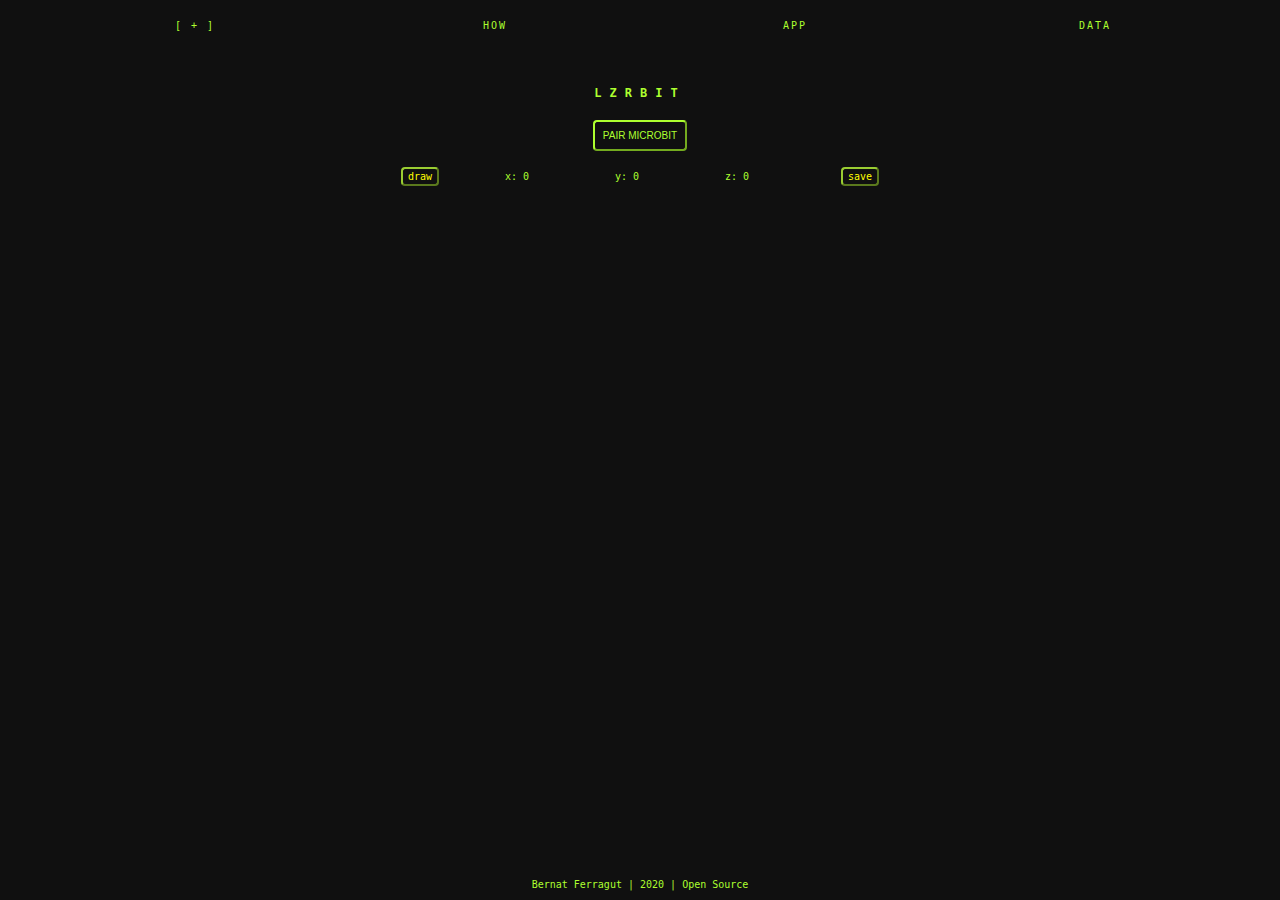
<file: application/index.html>
<!doctype html> <html lang=en> <head> <meta charset=utf-8> <meta content="width=device-width,initial-scale=1" name=viewport> <meta content=#333333 name=theme-color> <base href=/ > <link href=global.css rel=stylesheet> <link href=favicon.png rel=icon type=image/png> <link href=client/main.530628987.css rel=stylesheet><link href=client/index.885d1a7c.css rel=stylesheet> <noscript id=sapper-head-start></noscript><title>LZRBTI-APP</title><noscript id=sapper-head-end></noscript> </head> <body> <div id=sapper> <div class="svelte-wdfz3c main"> <nav class="svelte-wdfz3c navigation"> <ul class=svelte-wdfz3c> <li class=svelte-wdfz3c><a class=svelte-wdfz3c href=. rel=prefetch>[ + ]</a></li> <li class=svelte-wdfz3c><a class=svelte-wdfz3c href=blog/. rel=prefetch>HOW</a></li> <li class=svelte-wdfz3c><a class="svelte-wdfz3c selected" href=application>APP</a></li> <li class=svelte-wdfz3c><a class=svelte-wdfz3c href=images>DATA</a></li> </ul> </nav> </div> <main class=svelte-1575muj> <div class="svelte-15wwbf5 flex-container"> <h1 class=svelte-15wwbf5>LZRBIT</h1> <div class=svelte-15wwbf5> <button class="svelte-15wwbf5 btn"> PAIR MICROBIT </button> </div> <div class="svelte-15wwbf5 flex-container"> <div class="svelte-15wwbf5 grid-container"> <button class="svelte-15wwbf5 btn-menu">draw</button> <p class=svelte-15wwbf5>x: 0</p> <p class=svelte-15wwbf5>y: 0</p> <p class=svelte-15wwbf5>z: 0</p> <button class="svelte-15wwbf5 btn-menu">save</button> </div> </div> <div class=svelte-15wwbf5 hidden> <canvas class=svelte-15wwbf5></canvas> <div class="svelte-15wwbf5 flex-container"> <div class=svelte-15wwbf5> [!] GO TO THE TOP RIGHT CORNER AND OPEN THE CONTROLS PANEL TO DRAW [!]</div> </div> </div> </div> </main> <footer class="svelte-1575muj footer"> <p class=svelte-1575muj> Bernat Ferragut | 2020 | Open Source </p> </footer></div> <script>__SAPPER__={baseUrl:"",preloaded:[void 0,{}]};if('serviceWorker' in navigator)navigator.serviceWorker.register('/service-worker.js');(function(){try{eval("async function x(){}");var main="/client/client.e1f1cca2.js"}catch(e){main="/client/legacy/client.ad8dd7a4.js"};var s=document.createElement("script");try{new Function("if(0)import('')")();s.src=main;s.type="module";s.crossOrigin="use-credentials";}catch(e){s.src="/client/shimport@1.0.1.js";s.setAttribute("data-main",main);}document.head.appendChild(s);}());</script>
</file>
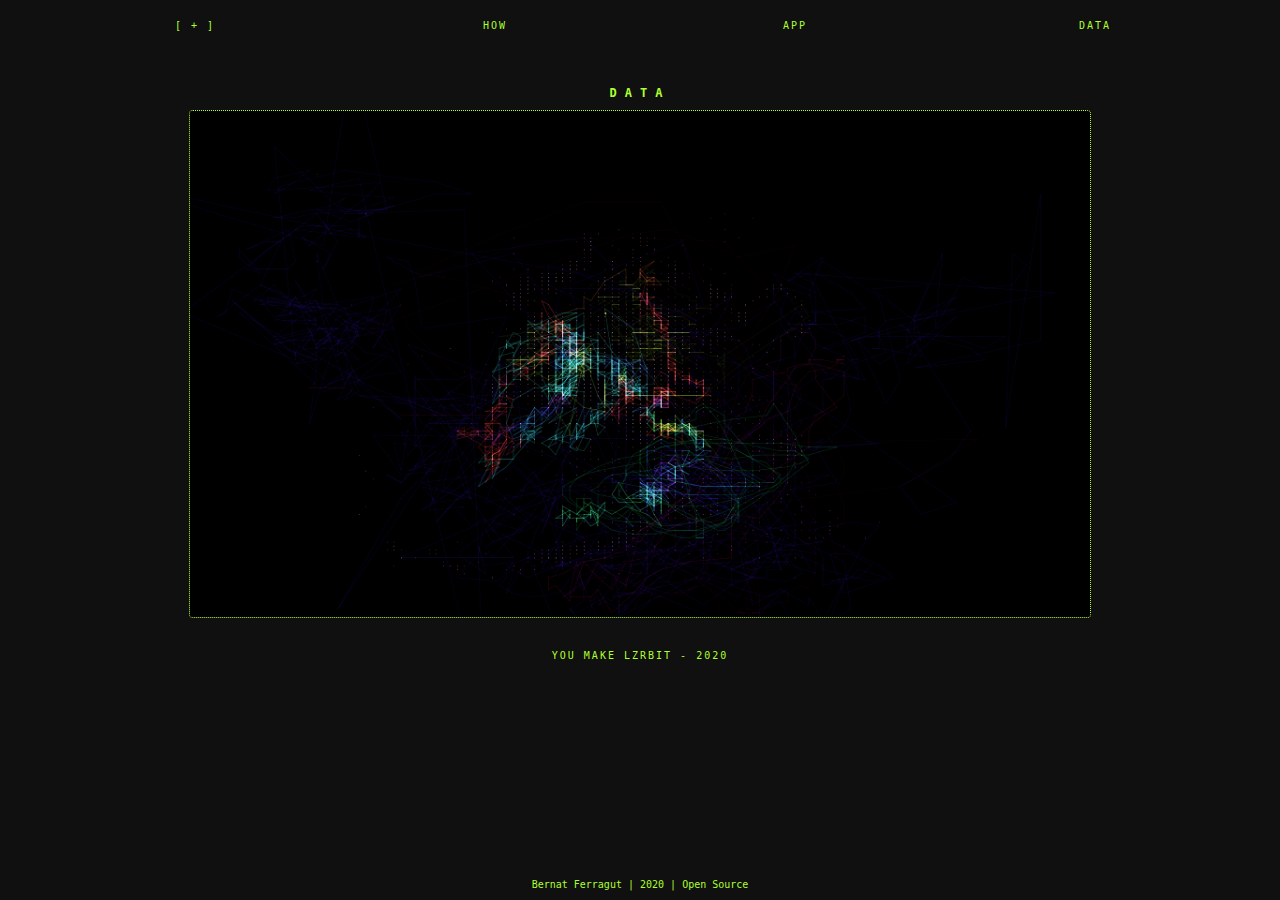
<file: images/index.html>
<!doctype html> <html lang=en> <head> <meta charset=utf-8> <meta content="width=device-width,initial-scale=1" name=viewport> <meta content=#333333 name=theme-color> <base href=/ > <link href=global.css rel=stylesheet> <link href=favicon.png rel=icon type=image/png> <link href=client/main.530628987.css rel=stylesheet><link href=client/index.e6d5a447.css rel=stylesheet> <noscript id=sapper-head-start></noscript><title>IMAGES</title><noscript id=sapper-head-end></noscript> </head> <body> <div id=sapper> <div class="svelte-wdfz3c main"> <nav class="svelte-wdfz3c navigation"> <ul class=svelte-wdfz3c> <li class=svelte-wdfz3c><a class=svelte-wdfz3c href=. rel=prefetch>[ + ]</a></li> <li class=svelte-wdfz3c><a class=svelte-wdfz3c href=blog/. rel=prefetch>HOW</a></li> <li class=svelte-wdfz3c><a class=svelte-wdfz3c href=application>APP</a></li> <li class=svelte-wdfz3c><a class="svelte-wdfz3c selected" href=images>DATA</a></li> </ul> </nav> </div> <main class=svelte-1575muj> <div class="svelte-n5nct flex-container"> <h1 class=svelte-n5nct>DATA </h1> </div> <div class="svelte-n5nct flex-container"> <div> <img alt=Tree class=svelte-n5nct src=images/6.png> </div> <p class=svelte-n5nct>YOU MAKE LZRBIT - 2020</p> </div> </main> <footer class="svelte-1575muj footer"> <p class=svelte-1575muj> Bernat Ferragut | 2020 | Open Source </p> </footer></div> <script>__SAPPER__={baseUrl:"",preloaded:[void 0,{}]};if('serviceWorker' in navigator)navigator.serviceWorker.register('/service-worker.js');(function(){try{eval("async function x(){}");var main="/client/client.e1f1cca2.js"}catch(e){main="/client/legacy/client.ad8dd7a4.js"};var s=document.createElement("script");try{new Function("if(0)import('')")();s.src=main;s.type="module";s.crossOrigin="use-credentials";}catch(e){s.src="/client/shimport@1.0.1.js";s.setAttribute("data-main",main);}document.head.appendChild(s);}());</script>
</file>
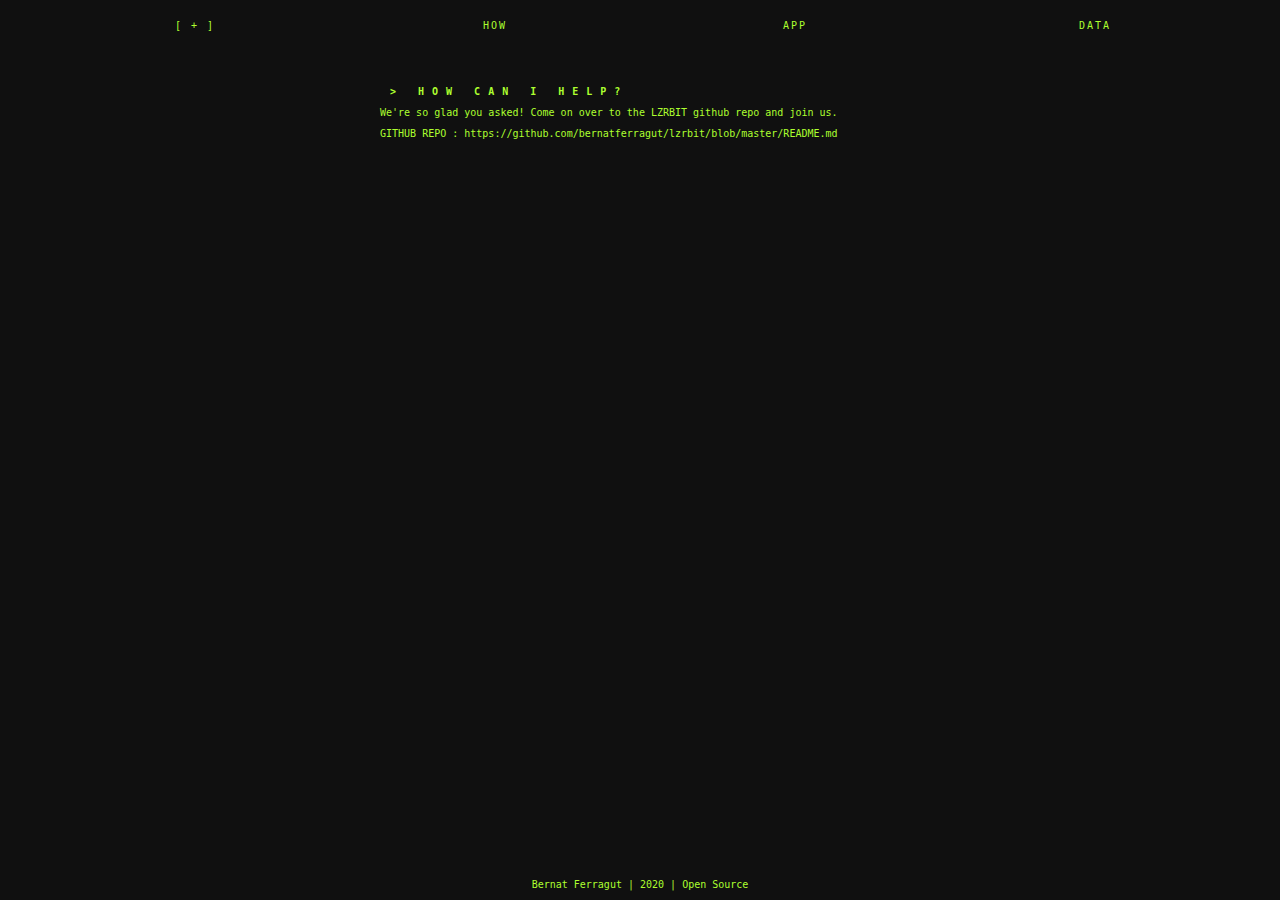
<file: blog/how-can-i-get-involved/index.html>
<!doctype html> <html lang=en> <head> <meta charset=utf-8> <meta content="width=device-width,initial-scale=1" name=viewport> <meta content=#333333 name=theme-color> <base href=/ > <link href=global.css rel=stylesheet> <link href=favicon.png rel=icon type=image/png> <link href=client/main.530628987.css rel=stylesheet> <noscript id=sapper-head-start></noscript><title>> HOW CAN I HELP?</title><noscript id=sapper-head-end></noscript> </head> <body> <div id=sapper> <div class="svelte-wdfz3c main"> <nav class="svelte-wdfz3c navigation"> <ul class=svelte-wdfz3c> <li class=svelte-wdfz3c><a class=svelte-wdfz3c href=. rel=prefetch>[ + ]</a></li> <li class=svelte-wdfz3c><a class="svelte-wdfz3c selected" href=blog/. rel=prefetch>HOW</a></li> <li class=svelte-wdfz3c><a class=svelte-wdfz3c href=application>APP</a></li> <li class=svelte-wdfz3c><a class=svelte-wdfz3c href=images>DATA</a></li> </ul> </nav> </div> <main class=svelte-1575muj> <h1>> HOW CAN I HELP?</h1> <div class=content> <p>We're so glad you asked! Come on over to the LZRBIT github repo and join us.</p> <p> GITHUB REPO : https://github.com/bernatferragut/lzrbit/blob/master/README.md</p> </div> </main> <footer class="svelte-1575muj footer"> <p class=svelte-1575muj> Bernat Ferragut | 2020 | Open Source </p> </footer></div> <script>__SAPPER__={baseUrl:"",preloaded:[void 0,null,{post:{title:"\u003E HOW CAN I HELP?",slug:"how-can-i-get-involved",html:"\n\u003Cp\u003EWe're so glad you asked! Come on over to the LZRBIT github repo and join us.\u003C\u002Fp\u003E\n\u003Cp\u003E GITHUB REPO : https:\u002F\u002Fgithub.com\u002Fbernatferragut\u002Flzrbit\u002Fblob\u002Fmaster\u002FREADME.md\u003C\u002Fp\u003E\n\t\t"}}]};if('serviceWorker' in navigator)navigator.serviceWorker.register('/service-worker.js');(function(){try{eval("async function x(){}");var main="/client/client.e1f1cca2.js"}catch(e){main="/client/legacy/client.ad8dd7a4.js"};var s=document.createElement("script");try{new Function("if(0)import('')")();s.src=main;s.type="module";s.crossOrigin="use-credentials";}catch(e){s.src="/client/shimport@1.0.1.js";s.setAttribute("data-main",main);}document.head.appendChild(s);}());</script>
</file>
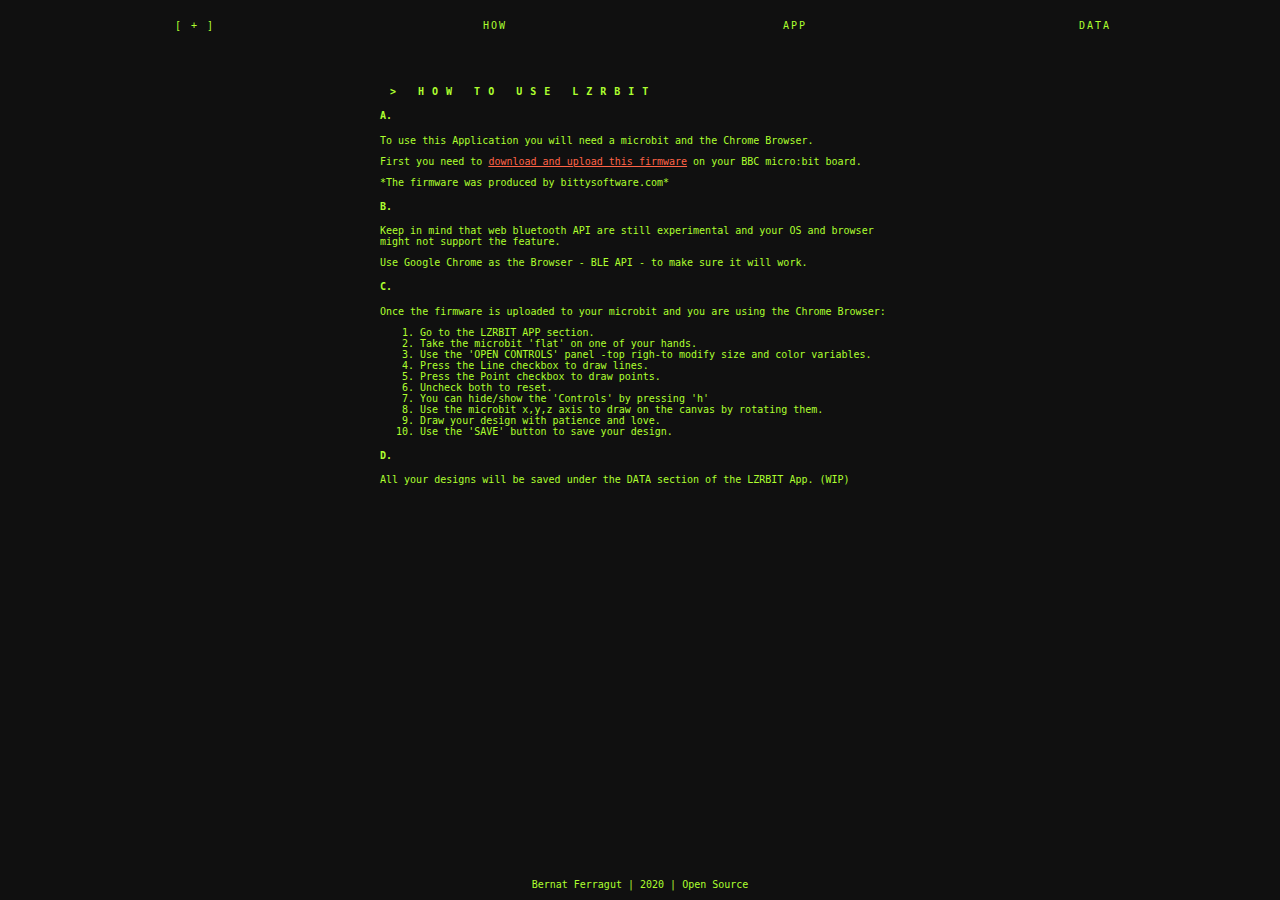
<file: blog/how-to-use-lzrbit/index.html>
<!doctype html> <html lang=en> <head> <meta charset=utf-8> <meta content="width=device-width,initial-scale=1" name=viewport> <meta content=#333333 name=theme-color> <base href=/ > <link href=global.css rel=stylesheet> <link href=favicon.png rel=icon type=image/png> <link href=client/main.530628987.css rel=stylesheet> <noscript id=sapper-head-start></noscript><title>> HOW TO USE LZRBIT</title><noscript id=sapper-head-end></noscript> </head> <body> <div id=sapper> <div class="svelte-wdfz3c main"> <nav class="svelte-wdfz3c navigation"> <ul class=svelte-wdfz3c> <li class=svelte-wdfz3c><a href=. class=svelte-wdfz3c rel=prefetch>[ + ]</a></li> <li class=svelte-wdfz3c><a href=blog/. class="svelte-wdfz3c selected" rel=prefetch>HOW</a></li> <li class=svelte-wdfz3c><a href=application class=svelte-wdfz3c>APP</a></li> <li class=svelte-wdfz3c><a href=images class=svelte-wdfz3c>DATA</a></li> </ul> </nav> </div> <main class=svelte-1575muj> <h1>> HOW TO USE LZRBIT</h1> <div class=content> <h4>A.</h4> <p>To use this Application you will need a microbit and the Chrome Browser. <p>First you need to <a href="https://drive.google.com/uc?id=0B2Ud_NaMFsQSdm1BMVMtN3F4a3c&export=download">download and upload this firmware</a> on your BBC micro:bit board.</p> <p>*The firmware was produced by bittysoftware.com*</p> <h4>B.</h4> <p>Keep in mind that web bluetooth API are still experimental and your OS and browser might not support the feature.</p> <p>Use Google Chrome as the Browser - BLE API - to make sure it will work.</p> <h4>C.</h4> <p>Once the firmware is uploaded to your microbit and you are using the Chrome Browser:</p> <ol> <li>Go to the LZRBIT APP section.</li> <li>Take the microbit 'flat' on one of your hands.</li> <li>Use the 'OPEN CONTROLS' panel -top righ-to modify size and color variables.</li> <li>Press the Line checkbox to draw lines.</li> <li>Press the Point checkbox to draw points.</li> <li>Uncheck both to reset.</li> <li>You can hide/show the 'Controls' by pressing 'h'</li> <li>Use the microbit x,y,z axis to draw on the canvas by rotating them.</li> <li>Draw your design with patience and love.</li> <li>Use the 'SAVE' button to save your design.</li> </ol> <h4>D.</h4> <p>All your designs will be saved under the DATA section of the LZRBIT App. (WIP)</p> </div> </main> <footer class="svelte-1575muj footer"> <p class=svelte-1575muj> Bernat Ferragut | 2020 | Open Source </p> </footer></div> <script>__SAPPER__={baseUrl:"",preloaded:[void 0,null,{post:{title:"\u003E HOW TO USE LZRBIT",slug:"how-to-use-lzrbit",html:"\n\u003Ch4\u003EA.\u003C\u002Fh4\u003E\n\u003Cp\u003ETo use this Application you will need a microbit and the Chrome Browser.\n\u003Cp\u003EFirst you need to \u003Ca href=\"https:\u002F\u002Fdrive.google.com\u002Fuc?id=0B2Ud_NaMFsQSdm1BMVMtN3F4a3c&export=download\"\u003Edownload and upload this firmware\u003C\u002Fa\u003E on your BBC micro:bit board.\u003C\u002Fp\u003E\n\u003Cp\u003E*The firmware was produced by bittysoftware.com*\u003C\u002Fp\u003E\n\u003Ch4\u003EB.\u003C\u002Fh4\u003E\n\u003Cp\u003EKeep in mind that web bluetooth API are still experimental and your OS and browser might not support the feature.\u003C\u002Fp\u003E\n\u003Cp\u003EUse Google Chrome as the Browser - BLE API -  to make sure it will work.\u003C\u002Fp\u003E\n\u003Ch4\u003EC.\u003C\u002Fh4\u003E\n\u003Cp\u003EOnce the firmware is uploaded to your microbit and you are using the Chrome Browser:\u003C\u002Fp\u003E\n\u003Col\u003E\n\t\u003Cli\u003EGo to the LZRBIT APP section.\u003C\u002Fli\u003E\n\t\u003Cli\u003ETake the microbit 'flat' on one of your hands.\u003C\u002Fli\u003E\n\t\u003Cli\u003EUse the 'OPEN CONTROLS' panel -top righ-to modify size and color variables.\u003C\u002Fli\u003E\n\t\u003Cli\u003EPress the Line checkbox to draw lines.\u003C\u002Fli\u003E\n\t\u003Cli\u003EPress the Point checkbox to draw points.\u003C\u002Fli\u003E\n\t\u003Cli\u003EUncheck both to reset.\u003C\u002Fli\u003E\n\t\u003Cli\u003EYou can hide\u002Fshow the 'Controls' by pressing 'h'\u003C\u002Fli\u003E\n\t\u003Cli\u003EUse the microbit x,y,z axis to draw on the canvas by rotating them.\u003C\u002Fli\u003E\n\t\u003Cli\u003EDraw your design with patience and love.\u003C\u002Fli\u003E\n\t\u003Cli\u003EUse the 'SAVE' button to save your design.\u003C\u002Fli\u003E\n\u003C\u002Fol\u003E\n\u003Ch4\u003ED.\u003C\u002Fh4\u003E\n\u003Cp\u003EAll your designs will be saved under the DATA section of the LZRBIT App. (WIP)\u003C\u002Fp\u003E\n\t\t"}}]};if('serviceWorker' in navigator)navigator.serviceWorker.register('/service-worker.js');(function(){try{eval("async function x(){}");var main="/client/client.e1f1cca2.js"}catch(e){main="/client/legacy/client.ad8dd7a4.js"};var s=document.createElement("script");try{new Function("if(0)import('')")();s.src=main;s.type="module";s.crossOrigin="use-credentials";}catch(e){s.src="/client/shimport@1.0.1.js";s.setAttribute("data-main",main);}document.head.appendChild(s);}());</script>
</file>
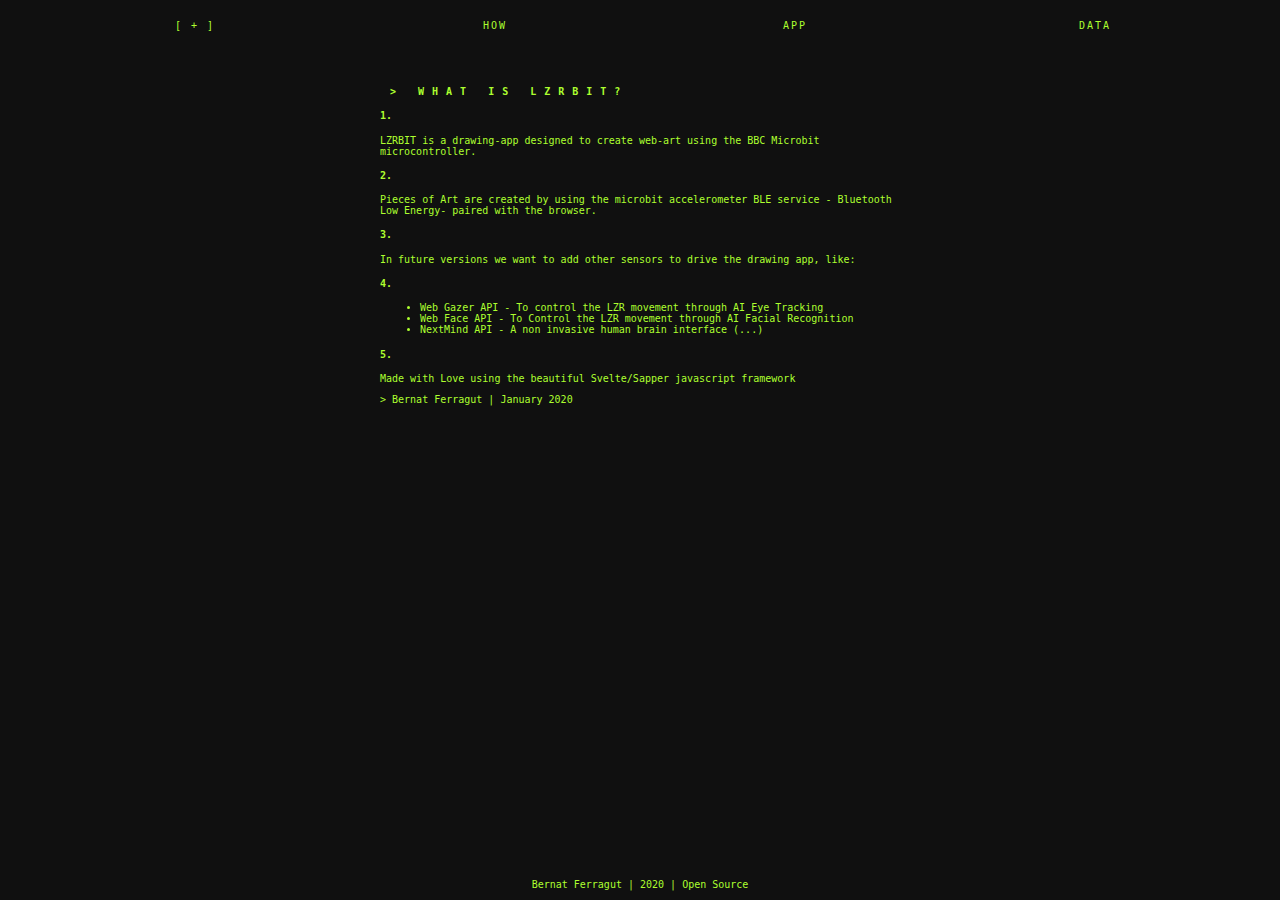
<file: blog/what-is-lzrbit/index.html>
<!doctype html> <html lang=en> <head> <meta charset=utf-8> <meta content="width=device-width,initial-scale=1" name=viewport> <meta content=#333333 name=theme-color> <base href=/ > <link href=global.css rel=stylesheet> <link href=favicon.png rel=icon type=image/png> <link href=client/main.530628987.css rel=stylesheet> <noscript id=sapper-head-start></noscript><title>> WHAT IS LZRBIT?</title><noscript id=sapper-head-end></noscript> </head> <body> <div id=sapper> <div class="svelte-wdfz3c main"> <nav class="svelte-wdfz3c navigation"> <ul class=svelte-wdfz3c> <li class=svelte-wdfz3c><a class=svelte-wdfz3c href=. rel=prefetch>[ + ]</a></li> <li class=svelte-wdfz3c><a class="svelte-wdfz3c selected" href=blog/. rel=prefetch>HOW</a></li> <li class=svelte-wdfz3c><a class=svelte-wdfz3c href=application>APP</a></li> <li class=svelte-wdfz3c><a class=svelte-wdfz3c href=images>DATA</a></li> </ul> </nav> </div> <main class=svelte-1575muj> <h1>> WHAT IS LZRBIT?</h1> <div class=content> <h4>1.</h4> <p>LZRBIT is a drawing-app designed to create web-art using the BBC Microbit microcontroller.</p> <h4>2.</h4> <p>Pieces of Art are created by using the microbit accelerometer BLE service - Bluetooth Low Energy- paired with the browser.</p> <h4>3.</h4> <p>In future versions we want to add other sensors to drive the drawing app, like: </p> <h4>4.</h4> <ul> <li>Web Gazer API - To control the LZR movement through AI Eye Tracking</li> <li>Web Face API - To Control the LZR movement through AI Facial Recognition</li> <li>NextMind API - A non invasive human brain interface (...)</li> </ul> <h4>5.</h4> <p> Made with Love using the beautiful Svelte/Sapper javascript framework</p> <p>> Bernat Ferragut | January 2020</p> </div> </main> <footer class="svelte-1575muj footer"> <p class=svelte-1575muj> Bernat Ferragut | 2020 | Open Source </p> </footer></div> <script>__SAPPER__={baseUrl:"",preloaded:[void 0,null,{post:{title:"\u003E WHAT IS LZRBIT?",slug:"what-is-lzrbit",html:"\n\u003Ch4\u003E1.\u003C\u002Fh4\u003E\t\n\u003Cp\u003ELZRBIT is a drawing-app designed to create web-art using the BBC Microbit microcontroller.\u003C\u002Fp\u003E\n\u003Ch4\u003E2.\u003C\u002Fh4\u003E\t\n\u003Cp\u003EPieces of Art are created by using the microbit accelerometer BLE service - Bluetooth Low Energy- paired with the browser.\u003C\u002Fp\u003E\n\u003Ch4\u003E3.\u003C\u002Fh4\u003E\t\n\u003Cp\u003EIn future versions we want to add other sensors to drive the drawing app, like: \u003C\u002Fp\u003E\n\u003Ch4\u003E4.\u003C\u002Fh4\u003E\t\n\u003Cul\u003E\n\t\u003Cli\u003EWeb Gazer API - To control the LZR movement through AI Eye Tracking\u003C\u002Fli\u003E\n\t\u003Cli\u003EWeb Face API -  To Control the LZR movement through AI Facial Recognition\u003C\u002Fli\u003E\n\t\u003Cli\u003ENextMind API - A non invasive human brain interface (...)\u003C\u002Fli\u003E\n\u003C\u002Ful\u003E\n\u003Ch4\u003E5.\u003C\u002Fh4\u003E\t\n\u003Cp\u003E Made with Love using the beautiful Svelte\u002FSapper javascript framework\u003C\u002Fp\u003E\n\n\u003Cp\u003E\u003E Bernat Ferragut | January 2020\u003C\u002Fp\u003E\n\t\t"}}]};if('serviceWorker' in navigator)navigator.serviceWorker.register('/service-worker.js');(function(){try{eval("async function x(){}");var main="/client/client.e1f1cca2.js"}catch(e){main="/client/legacy/client.ad8dd7a4.js"};var s=document.createElement("script");try{new Function("if(0)import('')")();s.src=main;s.type="module";s.crossOrigin="use-credentials";}catch(e){s.src="/client/shimport@1.0.1.js";s.setAttribute("data-main",main);}document.head.appendChild(s);}());</script>
</file>
